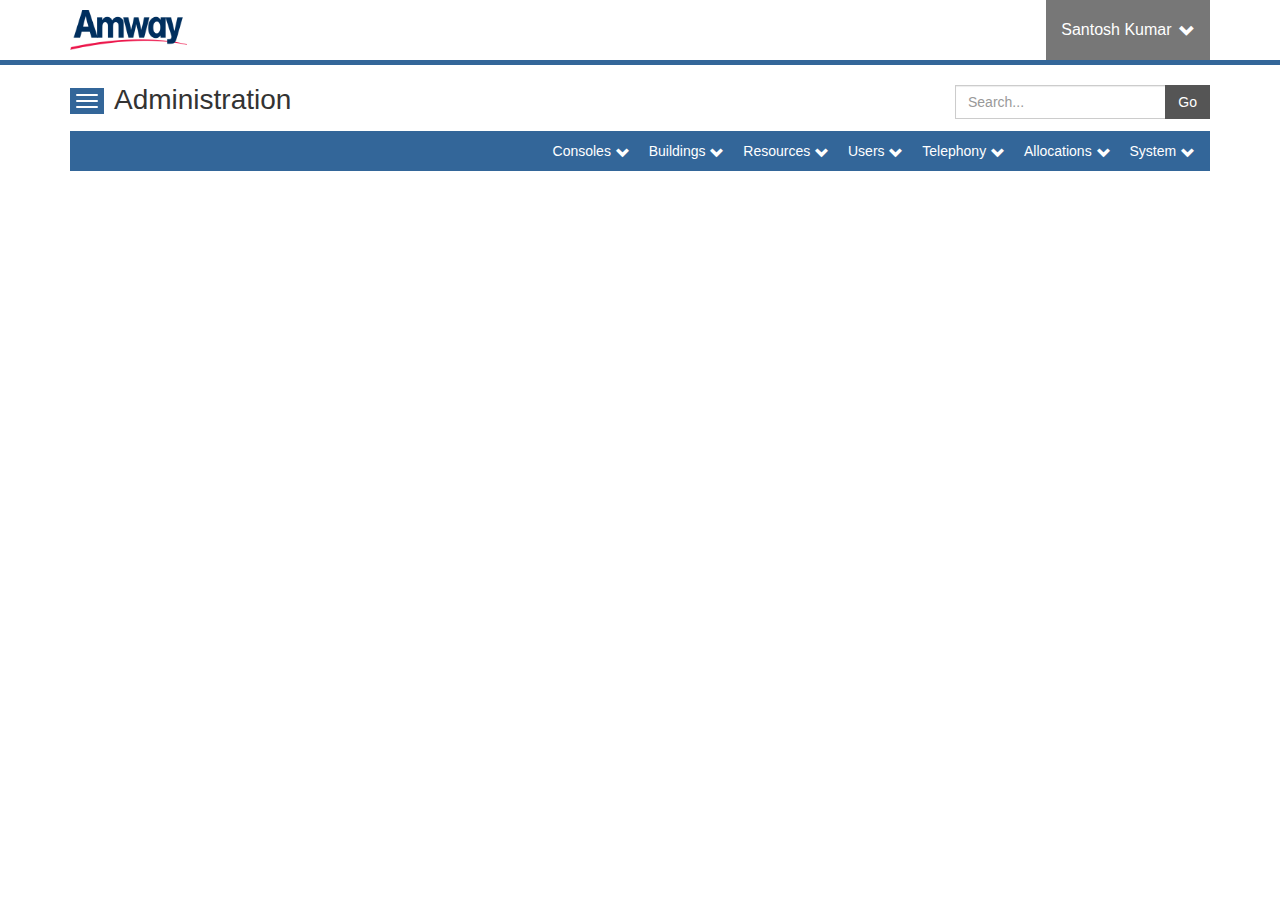
<file: index.html>
<!DOCTYPE html>
<html lang="en" xmlns="http://www.w3.org/1999/html">
<head>
<!-- Meta, title, CSS, favicons, etc. -->
<meta charset="utf-8">
<meta http-equiv="X-UA-Compatible" content="IE=edge">
<meta name="viewport" content="width=device-width, initial-scale=1">
<title>Index</title>
<script src="js/jquery-1.11.1.min.js"></script>
<!-- HTML5 Shim and Respond.js IE8 support of HTML5 elements and media queries -->
<!-- WARNING: Respond.js doesn't work if you view the page via file:// -->
<!--[if lt IE 9]>
    <script src="js/html5shiv.min.js"></script>
    <script src="js/respond.min.js"></script>
    <![endif]-->
<script src="js/bootstrap.js"></script>
<link href="css/style.css" rel="stylesheet" type="text/css">
<script src="js/common.js"></script>
</head>
<body>
<div id="wrapper">
	<div class="header clearfix" id="top">
		<div class="container">
			<div class="col-sm-4">
				<div class="row"><a href="index.html" class="logo"><img src="images/logo.png" title="" alt=""/> </a></div>
			</div>
			<div class="col-sm-8 text-right">
				<div class="row">
					<ul class="user-status nav navbar-nav">
						<li class="dropdown"> <a aria-expanded="false" role="button" aria-haspopup="true" data-toggle="dropdown"
                                   class="dropdown-toggle" href="#" id="drop1"> Santosh Kumar <span aria-hidden="true" class="glyphicon glyphicon-chevron-down"></span> </a>
							<ul aria-labelledby="drop1" role="menu" class="dropdown-menu">
								<li role="presentation"><a href="administration.html" tabindex="-1" role="menuitem">Administration</a></li>
								<li role="presentation"><a href="#" tabindex="-1" role="menuitem">Another action</a></li>
								<li role="presentation"><a href="#" tabindex="-1" role="menuitem">Something else here</a></li>
								<li role="presentation"><a href="login.html" tabindex="-1" role="menuitem">Logout</a></li>
							</ul>
						</li>
					</ul>
				</div>
			</div>
		</div>
	</div>
	<div class="content-container">
		<div class="container">
			<div class="sub-header">
				<div class="admin-header">
					<form class="form-inline pull-right" id="search">
						<div class="form-group">
							<input type="text" class="form-control search-box" id="" placeholder="Search...">
							<button type="submit" class="btn btn-default go-btn">Go</button>
						</div>
					</form>
					<h1>
						<button type="button" class="navbar-toggle custom-slide"> <span class="sr-only">Toggle navigation</span> <span class="icon-bar"></span> <span class="icon-bar"></span> <span class="icon-bar"></span> </button>
						Administration</h1>
				</div>
				<div class="main-nav col-sm-12">
					<nav class="collapse navbar-collapse bs-navbar-collapse">
						<div class="row">
							<ul class="">
								<li><a href="#">Consoles <span aria-hidden="true"
                                                       class="glyphicon glyphicon-chevron-down"></span></a>
									<ul>
										<li><a href="reservations.html">Reservations</a></li>
										<li><a href="events.html">Events</a></li>
										<li><a href="switch.html">Switch</a></li>
										<li><a href="approval.html">Approval</a></li>
										<li><a href="visitors.html">Visitors</a></li>
									</ul>
								</li>
								<li><a href="#">Buildings <span aria-hidden="true"
                                                        class="glyphicon glyphicon-chevron-down"></span></a>
									<ul>
										<li><a href="add-Building.html">Add Building</a></li>
										<li><a href="manage-buildings.html">Manage Buildings</a></li>
										<li><a href="add-hotspots.html">Add Hotspots</a></li>
										<li><a href="manage-hierarchy.html">Manage Hierarchy</a></li>
									</ul>
								</li>
								<li><a href="#">Resources <span aria-hidden="true"
                                                        class="glyphicon glyphicon-chevron-down"></span></a>
									<ul>
										<li><a href="add-resources.html">Add Resource</a></li>
										<li><a href="manage-resources.html">Manage Resources</a></li>
									</ul>
								</li>
								<li><a href="#">Users <span aria-hidden="true" class="glyphicon glyphicon-chevron-down"></span></a>
									<ul>
										<li><a href="add-user.html">Add User</a></li>
										<li><a href="manage-your-profile.html"><span aria-hidden="true" class="glyphicon glyphicon-chevron-right pull-right"></span>Manage Your Profile </a>
											<ul>
												<li><a href="edit-your-profile.html">Edit Your Profile</a></li>
												<li><a href="change-your-password.html">Change Your Password</a></li>
											</ul>
										</li>
										<li><a href="#"><span aria-hidden="true" class="glyphicon glyphicon-chevron-right pull-right"></span>Manage Another User’s Profile </a>
											<ul>
												<li><a href="edit-another-users-profile.html">Edit Another User’s Profile</a> </li>
												<li><a href="reset-another-users-password.html">Reset Another User’s
													Password</a></li>
											</ul>
										</li>
									</ul>
								</li>
								<li><a href="#">Telephony <span aria-hidden="true"
                                                        class="glyphicon glyphicon-chevron-down"></span></a>
									<ul>
										<li><a href="operators.html"><span aria-hidden="true" class="glyphicon glyphicon-chevron-right pull-right"></span>Operators </a>
											<ul>
												<li><a href="add-operator.html">Add Operator</a> </li>
												<li><a href="manage-operators.html">Manage Operators</a></li>
											</ul>
										</li>
										<li><a href="#"><span aria-hidden="true" class="glyphicon glyphicon-chevron-right pull-right"></span>Switches </a>
											<ul>
												<li><a href="add-switch.html">Add Switch</a> </li>
												<li><a href="Manage-switches.html">Manage Switches</a></li>
											</ul>
										</li>
									</ul>
								</li>
								<li><a href="#">Allocations <span aria-hidden="true"
                                                         class="glyphicon glyphicon-chevron-down"></span></a>
									<ul>
										<li><a href="allocations.html"><span aria-hidden="true" class="glyphicon glyphicon-chevron-right pull-right"></span>Allocations </a>
											<ul>
												<li><a href="add-allocation.html">Add Allocation</a></li>
												<li><a href="manage-allocations.html">Manage Allocations</a></li>
											</ul>
										</li>
										<li><a href="#"><span aria-hidden="true" class="glyphicon glyphicon-chevron-right pull-right"></span>Allocation Types </a>
											<ul>
												<li><a href="add-allocation-type.html">Add Allocation Type</a></li>
												<li><a href="manage-allocation-types.html">Manage Allocation Types</a></li>
											</ul>
										</li>
									</ul>
								</li>
								<li><a href="#">System <span aria-hidden="true" class="glyphicon glyphicon-chevron-down"></span></a>
									<ul>
										<li><a href="vendors.html"><span aria-hidden="true" class="glyphicon glyphicon-chevron-right pull-right"></span>Vendors </a>
											<ul>
												<li><a href="add-vendor.html">Add Vendor</a></li>
												<li><a href="manage-vendors.html">Manage Vendors</a></li>
											</ul>
										</li>
										<li><a href="#"><span aria-hidden="true" class="glyphicon glyphicon-chevron-right pull-right"></span>Charge Codes </a>
											<ul>
												<li><a href="add-charge-code.html">Add Charge Code</a></li>
												<li><a href="manage-charge-codes.html">Manage Charge Codes</a></li>
											</ul>
										</li>
										<li><a href="#"><span aria-hidden="true" class="glyphicon glyphicon-chevron-right pull-right"></span>Other </a>
											<ul>
												<li><a href="reports.html">Reports</a></li>
												<li><a href="reservation-categories.html">Reservation Categories</a></li>
												<li><a href="mobile-configuration.html">Mobile Configuration</a></li>
												<li><a href="settings.html">Settings</a></li>
											</ul>
										</li>
									</ul>
								</li>
							</ul>
						</div>
					</nav>
				</div>
			</div>
		</div>
	</div>
</div>
</body>
</html>
</file>
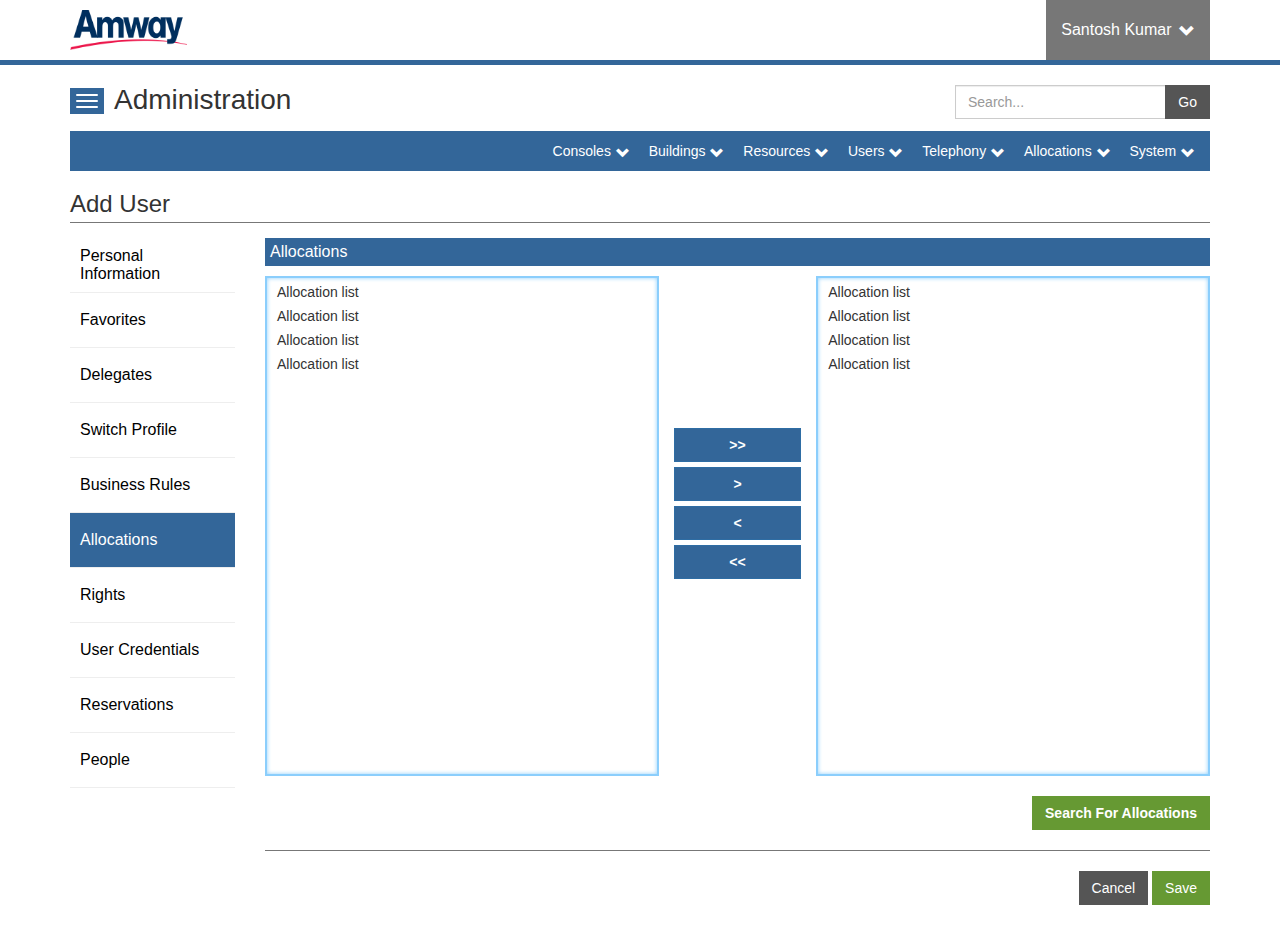
<file: allocations.html>
<!DOCTYPE html>
<html lang="en" xmlns="http://www.w3.org/1999/html">
<head>
<!-- Meta, title, CSS, favicons, etc. -->
<meta charset="utf-8">
<meta http-equiv="X-UA-Compatible" content="IE=edge">
<meta name="viewport" content="width=device-width, initial-scale=1">
<title>:: Welcome in Onboard ::</title>
<script src="js/jquery-1.11.1.min.js"></script>
<!-- HTML5 Shim and Respond.js IE8 support of HTML5 elements and media queries -->
<!-- WARNING: Respond.js doesn't work if you view the page via file:// -->
<!--[if lt IE 9]>
    <script src="js/html5shiv.min.js"></script>
    <script src="js/respond.min.js"></script>
    <![endif]-->
<script src="js/bootstrap.js"></script>
<link href="css/style.css" rel="stylesheet" type="text/css">
<script src="js/common.js"></script>
</head>
<body>


<!-- search-for-allocations -->
<div class="modal fade " id="search-for-allocations" tabindex="-1" role="dialog" aria-labelledby="myLargeModalLabel" aria-hidden="true">
	<div class="modal-dialog">
		<div class="modal-content">
			<div class="modal-header">
				<button type="button" class="close" data-dismiss="modal" aria-label="Close"><span aria-hidden="true" class="glyphicon glyphicon-remove-circle"></span></button>
				<h3 class="modal-title" id="myModalLabel">Search For Allocations</h3>
			</div>
			<div class="modal-body clearfix">
				<div class="col-sm-12">
					<div class="row">
						<div class="form-horizontal">
							<h4 class="separate-section">Facility Criteria</h4>
							<div class="form-group">
								<label class="col-md-4 col-sm-4 control-label">Region</label>
								<div class="col-md-8 col-sm-8">
									<div class="row">
										<select class="form-control">
											<option>Please Select</option>
										</select>
									</div>
								</div>
							</div>
							<div class="form-group">
								<label class="col-md-4 col-sm-4 control-label">Location</label>
								<div class="col-md-8 col-sm-8">
									<div class="row">
										<select class="form-control">
											<option>Please Select</option>
										</select>
									</div>
								</div>
							</div>
							<div class="form-group">
								<label class="col-md-4 col-sm-4 control-label">Facility</label>
								<div class="col-md-8 col-sm-8">
									<div class="row">
										<select class="form-control">
											<option>Please Select</option>
										</select>
									</div>
								</div>
							</div>
							<hr class="divider"/>
							<div class="form-group">
								<label class="col-md-4 col-sm-4 control-label">Allocation Type</label>
								<div class="col-md-8 col-sm-8">
									<div class="row">
										<select class="form-control">
											<option>Please Select</option>
										</select>
									</div>
								</div>
							</div>
						</div>
					</div>
				</div>
			</div>
			<div class="modal-footer">
				<button type="button" class="btn btn-default" data-dismiss="modal">Cancel</button>
				<button type="button" class="btn btn-success" data-dismiss="modal">Search</button>
			</div>
		</div>
	</div>
</div>
<div id="wrapper">
	<div class="header clearfix" id="top">
		<div class="container">
			<div class="col-sm-4">
				<div class="row"><a href="index.html" class="logo"><img src="images/logo.png" title="" alt=""/> </a></div>
			</div>
			<div class="col-sm-8 text-right">
				<div class="row">
					<ul class="user-status nav navbar-nav">
						<li class="dropdown"> <a aria-expanded="false" role="button" aria-haspopup="true" data-toggle="dropdown"
                                   class="dropdown-toggle" href="#" id="drop1"> Santosh Kumar <span aria-hidden="true" class="glyphicon glyphicon-chevron-down"></span> </a>
							<ul aria-labelledby="drop1" role="menu" class="dropdown-menu">
								<li role="presentation"><a href="administration.html" tabindex="-1" role="menuitem">Administration</a></li>
								<li role="presentation"><a href="#" tabindex="-1" role="menuitem">Another action</a></li>
								<li role="presentation"><a href="#" tabindex="-1" role="menuitem">Something else here</a></li>
								<li role="presentation"><a href="login.html" tabindex="-1" role="menuitem">Logout</a></li>
							</ul>
						</li>
					</ul>
				</div>
			</div>
		</div>
	</div>
	<div class="content-container">
		<div class="container">
			<div class="sub-header">
				<div class="admin-header">
					<form class="form-inline pull-right" id="search">
						<div class="form-group">
							<input type="text" class="form-control search-box" id="" placeholder="Search...">
							<button type="submit" class="btn btn-default go-btn">Go</button>
						</div>
					</form>
					<h1>
						<button type="button" class="navbar-toggle custom-slide"> <span class="sr-only">Toggle navigation</span> <span class="icon-bar"></span> <span class="icon-bar"></span> <span class="icon-bar"></span> </button>
						Administration</h1>
				</div>
				<div class="main-nav col-sm-12">
					<nav class="collapse navbar-collapse bs-navbar-collapse">
						<div class="row">
							<ul class="">
								<li><a href="#">Consoles <span aria-hidden="true"
                                                       class="glyphicon glyphicon-chevron-down"></span></a>
									<ul>
										<li><a href="reservations.html">Reservations</a></li>
										<li><a href="events.html">Events</a></li>
										<li><a href="switch.html">Switch</a></li>
										<li><a href="approval.html">Approval</a></li>
										<li><a href="visitors.html">Visitors</a></li>
									</ul>
								</li>
								<li><a href="#">Buildings <span aria-hidden="true"
                                                        class="glyphicon glyphicon-chevron-down"></span></a>
									<ul>
										<li><a href="add-Building.html">Add Building</a></li>
										<li><a href="manage-buildings.html">Manage Buildings</a></li>
										<li><a href="add-hotspots.html">Add Hotspots</a></li>
										<li><a href="manage-hierarchy.html">Manage Hierarchy</a></li>
									</ul>
								</li>
								<li><a href="#">Resources <span aria-hidden="true"
                                                        class="glyphicon glyphicon-chevron-down"></span></a>
									<ul>
										<li><a href="add-resources.html">Add Resource</a></li>
										<li><a href="manage-resources.html">Manage Resources</a></li>
									</ul>
								</li>
								<li><a href="#">Users <span aria-hidden="true" class="glyphicon glyphicon-chevron-down"></span></a>
									<ul>
										<li><a href="add-user.html">Add User</a></li>
										<li><a href="manage-your-profile.html"><span aria-hidden="true" class="glyphicon glyphicon-chevron-right pull-right"></span>Manage Your Profile </a>
											<ul>
												<li><a href="edit-your-profile.html">Edit Your Profile</a></li>
												<li><a href="change-your-password.html">Change Your Password</a></li>
											</ul>
										</li>
										<li><a href="#"><span aria-hidden="true" class="glyphicon glyphicon-chevron-right pull-right"></span>Manage Another User’s Profile </a>
											<ul>
												<li><a href="edit-another-users-profile.html">Edit Another User’s Profile</a> </li>
												<li><a href="reset-another-users-password.html">Reset Another User’s
													Password</a></li>
											</ul>
										</li>
									</ul>
								</li>
								<li><a href="#">Telephony <span aria-hidden="true"
                                                        class="glyphicon glyphicon-chevron-down"></span></a>
									<ul>
										<li><a href="operators.html"><span aria-hidden="true" class="glyphicon glyphicon-chevron-right pull-right"></span>Operators </a>
											<ul>
												<li><a href="add-operator.html">Add Operator</a> </li>
												<li><a href="manage-operators.html">Manage Operators</a></li>
											</ul>
										</li>
										<li><a href="#"><span aria-hidden="true" class="glyphicon glyphicon-chevron-right pull-right"></span>Switches </a>
											<ul>
												<li><a href="add-switch.html">Add Switch</a> </li>
												<li><a href="Manage-switches.html">Manage Switches</a></li>
											</ul>
										</li>
									</ul>
								</li>
								<li><a href="#">Allocations <span aria-hidden="true"
                                                         class="glyphicon glyphicon-chevron-down"></span></a>
									<ul>
										<li><a href="allocations.html"><span aria-hidden="true" class="glyphicon glyphicon-chevron-right pull-right"></span>Allocations </a>
											<ul>
												<li><a href="add-allocation.html">Add Allocation</a></li>
												<li><a href="manage-allocations.html">Manage Allocations</a></li>
											</ul>
										</li>
										<li><a href="#"><span aria-hidden="true" class="glyphicon glyphicon-chevron-right pull-right"></span>Allocation Types </a>
											<ul>
												<li><a href="add-allocation-type.html">Add Allocation Type</a></li>
												<li><a href="manage-allocation-types.html">Manage Allocation Types</a></li>
											</ul>
										</li>
									</ul>
								</li>
								<li><a href="#">System <span aria-hidden="true" class="glyphicon glyphicon-chevron-down"></span></a>
									<ul>
										<li><a href="vendors.html"><span aria-hidden="true" class="glyphicon glyphicon-chevron-right pull-right"></span>Vendors </a>
											<ul>
												<li><a href="add-vendor.html">Add Vendor</a></li>
												<li><a href="manage-vendors.html">Manage Vendors</a></li>
											</ul>
										</li>
										<li><a href="#"><span aria-hidden="true" class="glyphicon glyphicon-chevron-right pull-right"></span>Charge Codes </a>
											<ul>
												<li><a href="add-charge-code.html">Add Charge Code</a></li>
												<li><a href="manage-charge-codes.html">Manage Charge Codes</a></li>
											</ul>
										</li>
										<li><a href="#"><span aria-hidden="true" class="glyphicon glyphicon-chevron-right pull-right"></span>Other </a>
											<ul>
												<li><a href="reports.html">Reports</a></li>
												<li><a href="reservation-categories.html">Reservation Categories</a></li>
												<li><a href="mobile-configuration.html">Mobile Configuration</a></li>
												<li><a href="settings.html">Settings</a></li>
											</ul>
										</li>
									</ul>
								</li>
							</ul>
						</div>
					</nav>
				</div>
			</div>
			<div class="row">
				<div class="col-sm-12">
					<h1>Add User</h1>
				</div>
				<div class="col-md-2 col-sm-3 col-xs-12 sidebar">
					<ul>
						<li><a href="add-user.html"><span>Personal Information</span></a> </li>
						<li><a href="favorites.html"><span>Favorites</span></a> </li>
						<li><a href="delegates.html"><span>Delegates</span></a> </li>
						<li><a href="switch-profile.html"><span>Switch Profile</span></a> </li>
						<li><a href="business-rules.html"><span>Business Rules</span></a> </li>
						<li class="active"><a href="allocations.html"><span>Allocations</span></a> </li>
						<li><a href="right.html"><span>Rights</span></a> </li>
						<li><a href="user-credentials.html"><span>User Credentials</span></a> </li>
						<li><a href="reservations.html"><span>Reservations</span></a> </li>
						<li><a href="people.html"><span>People</span></a> </li>
					</ul>
				</div>
				<div class="col-md-10 col-sm-9 col-xs-12 page-content">
					<h4 class="separate-section"> Allocations</h4>
					<div class="col-sm-12">
						<div class="row">
							<div class="col-sm-5">
								<div class="row">
									<div class="user-allocation allocations">
										<div class="allocations-list allocations-list-active">
											<ul>
												<li><span> Allocation list</span></li>
												<li><span> Allocation list</span></li>
												<li><span> Allocation list</span></li>
												<li><span> Allocation list</span></li>
											</ul>
										</div>
									</div>
								</div>
							</div>
							<div class="col-sm-2 text-center  switch-btns">
								<button type="button" class="btn btn-primary btn-block"><strong> >> </strong> </button>
								<button type="button" class="btn btn-primary btn-block"><strong> > </strong></button>
								<button type="button" class="btn btn-primary btn-block"><strong> < </strong></button>
								<button type="button" class="btn btn-primary btn-block"><strong> << </strong></button>
							</div>
							<div class="col-sm-5">
								<div class="row">
									<div class="other-allocation allocations allocations-list-active">
										<div class="allocations-list">
											<ul>
												<li><span> Allocation list</span></li>
												<li><span> Allocation list</span></li>
												<li><span> Allocation list</span></li>
												<li><span> Allocation list</span></li>
											</ul>
										</div>
									</div>
								</div>
							</div>
							<div class="col-sm-12 text-right marg-t20">
								<div class="row">
									<button type="button" class="btn btn-success" data-toggle="modal" data-target="#search-for-allocations"><strong> Search For Allocations </strong></button>
								</div>
							</div>
						</div>
					</div>
					<div class="col-sm-12 text-right">
						<div class="row">
							<hr class="" />
							<button class="btn btn-default go-btn" type="submit">Cancel</button>
							<button class="btn btn-success go-btn" type="submit">Save</button>
						</div>
					</div>
				</div>
			</div>
		</div>
	</div>
</div>
</div>
</body>
</html>
</file>
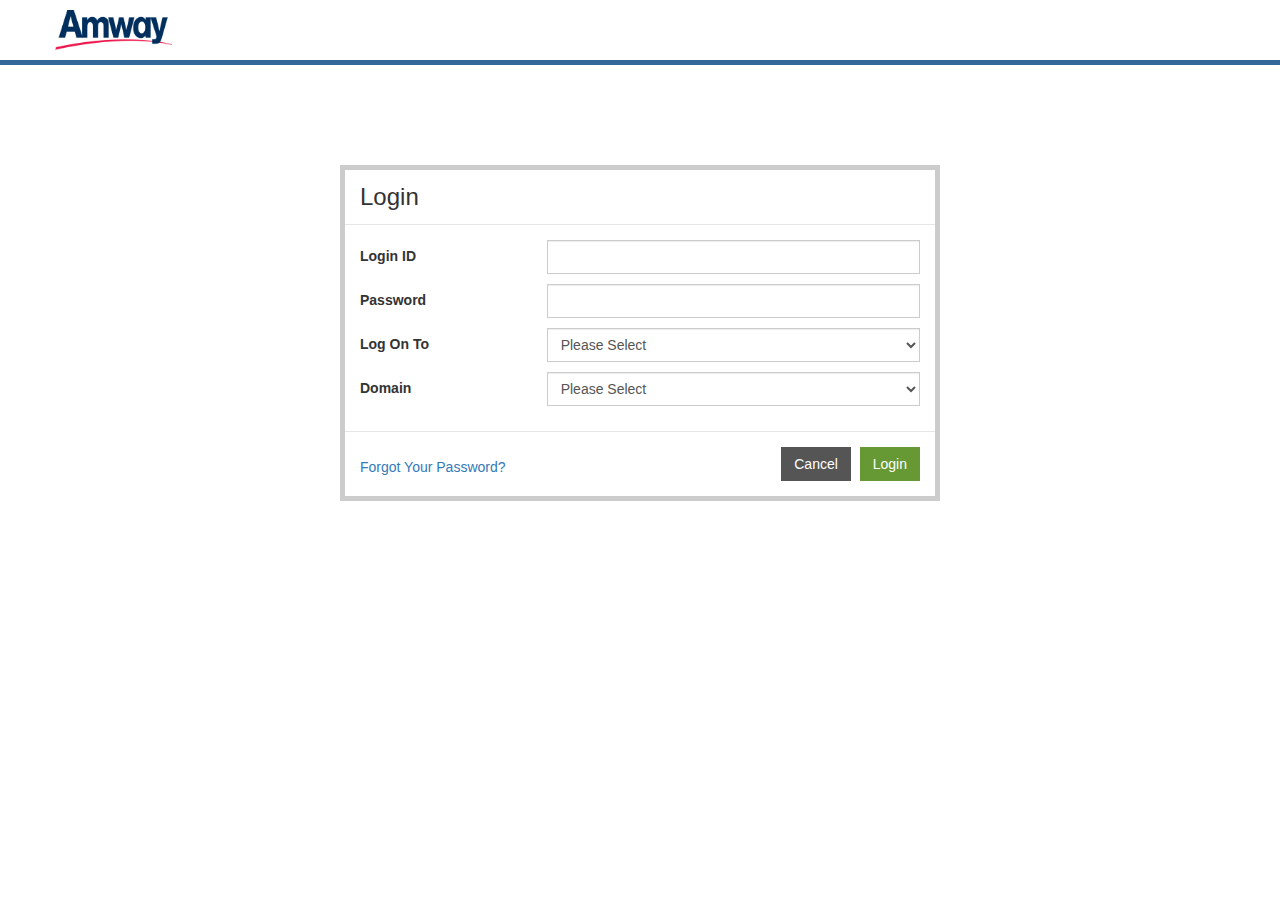
<file: login.html>
<!DOCTYPE html>
<html lang="en" xmlns="http://www.w3.org/1999/html">
<head>
<!-- Meta, title, CSS, favicons, etc. -->
<meta charset="utf-8">
<meta http-equiv="X-UA-Compatible" content="IE=edge">
<meta name="viewport" content="width=device-width, initial-scale=1">
<title>Index</title>
<script src="js/jquery-1.11.1.min.js"></script>
<!-- HTML5 Shim and Respond.js IE8 support of HTML5 elements and media queries -->
<!-- WARNING: Respond.js doesn't work if you view the page via file:// -->
<!--[if lt IE 9]>
    <script src="js/html5shiv.min.js"></script>
    <script src="js/respond.min.js"></script>
    <![endif]-->
<script src="js/bootstrap.js"></script>
<link href="css/style.css" rel="stylesheet" type="text/css">
<script src="js/common.js"></script>
</head>
<body>
<!-- forgot-your-password -->
<div class="modal fade " id="forgotyourpassword" tabindex="-1" role="dialog" aria-labelledby="myLargeModalLabel" aria-hidden="true">
	<div class="modal-dialog">
		<div class="modal-content">
			<form>
				<div class="modal-header">
					<button type="button" class="close" data-dismiss="modal" aria-label="Close"><span aria-hidden="true" class="glyphicon glyphicon-remove-circle"></span></button>
					<h3 class="modal-title">Find Your Password</h3>
				</div>
				<div class="modal-body clearfix">
					<div class="col-sm-12">
						<div class="row">
							<div class="form-horizontal">
								<div class="form-group">
									<label class="col-md-4 col-sm-4 control-label">Login ID</label>
									<div class="col-md-8 col-sm-8">
										<div class="row">
											<input type="text" class="form-control" />
										</div>
									</div>
								</div>
								<div class="form-group">
									<label class="col-md-4 col-sm-4 control-label">Email Address</label>
									<div class="col-md-8 col-sm-8">
										<div class="row">
											<input type="password" class="form-control" />
										</div>
									</div>
								</div>
							</div>
						</div>
					</div>
				</div>
				<div class="modal-footer">
					<button type="button" class="btn btn-default" data-dismiss="modal">Cancel</button>
					<button type="button" class="btn btn-success">OK</button>
				</div>
			</form>
		</div>
	</div>
</div>
<div id="wrapper">
	<div class="header clearfix" id="top">
		<div class="container">
			<div class="row">
				<div class="col-sm-4">
					<div class="row"><a href="index.html" class="logo"><img src="images/logo.png" title="" alt=""/> </a></div>
				</div>
				<div class="col-sm-8 text-right">
					<div class="row"> </div>
				</div>
			</div>
		</div>
	</div>
	<div class="modal-dialog">
		<div class="modal-content login-page">
			<form>
				<div class="modal-header">
					<h3 class="modal-title" id="">Login</h3>
				</div>
				<div class="modal-body clearfix">
					<div class="col-sm-12">
						<div class="row">
							<div class="form-horizontal">
								<div class="form-group">
									<label class="col-md-4 col-sm-4 control-label">Login ID</label>
									<div class="col-md-8 col-sm-8">
										<div class="row">
											<input type="text" class="form-control" />
										</div>
									</div>
								</div>
								<div class="form-group">
									<label class="col-md-4 col-sm-4 control-label">Password</label>
									<div class="col-md-8 col-sm-8">
										<div class="row">
											<input type="password" class="form-control" />
										</div>
									</div>
								</div>
								<div class="form-group">
									<label class="col-md-4 col-sm-4 control-label">Log On To</label>
									<div class="col-md-8 col-sm-8">
										<div class="row">
											<select class="form-control">
												<option>Please Select</option>
												<option>OnBoard</option>
											</select>
										</div>
									</div>
								</div>
								<div class="form-group">
									<label class="col-md-4 col-sm-4 control-label">Domain</label>
									<div class="col-md-8 col-sm-8">
										<div class="row">
											<select class="form-control">
												<option>Please Select</option>
												<option>VTIC.COM</option>
											</select>
										</div>
									</div>
								</div>
							</div>
						</div>
					</div>
				</div>
				<div class="modal-footer">
					<div class="col-sm-6 col-xs-6 text-left">
						<div class="row"> <a href="#" class="marg-t10 btn-block" data-toggle="modal" data-target="#forgotyourpassword" data-dismiss="model">Forgot Your Password?</a> </div>
					</div>
					<div class="col-sm-6 col-xs-6">
						<div class="row">
							<button type="button" class="btn btn-default" data-dismiss="modal">Cancel</button>
							<a href="index.html" class="btn btn-success">Login</a> </div>
					</div>
				</div>
			</form>
		</div>
	</div>
</div>
</body>
</html>
</file>
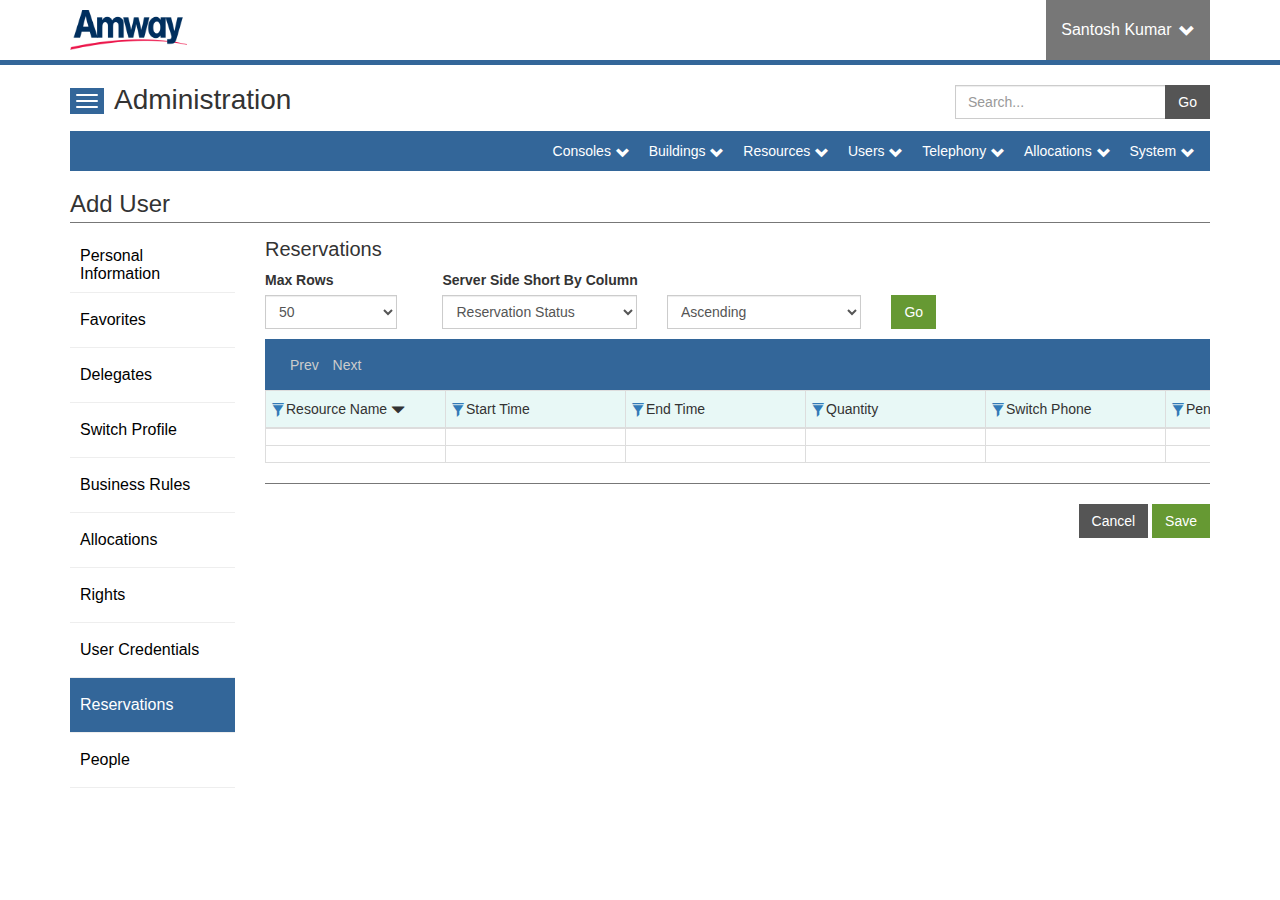
<file: reservations.html>
<!DOCTYPE html>
<html lang="en" xmlns="http://www.w3.org/1999/html">
<head>
<!-- Meta, title, CSS, favicons, etc. -->
<meta charset="utf-8">
<meta http-equiv="X-UA-Compatible" content="IE=edge">
<meta name="viewport" content="width=device-width, initial-scale=1">
<title>:: Welcome in Onboard ::</title>
<script src="js/jquery-1.11.1.min.js"></script>
<script src="js/bootstrap.js"></script>
<link href="css/style.css" rel="stylesheet" type="text/css">
<script src="js/common.js"></script>
</head>
<body>
<div id="wrapper">
	<div class="header clearfix" id="top">
		<div class="container">
			<div class="col-sm-4">
				<div class="row"><a href="index.html" class="logo"><img src="images/logo.png" title="" alt=""/> </a></div>
			</div>
			<div class="col-sm-8 text-right">
				<div class="row">
					<ul class="user-status nav navbar-nav">
						<li class="dropdown"> <a aria-expanded="false" role="button" aria-haspopup="true" data-toggle="dropdown"
                                   class="dropdown-toggle" href="#" id="drop1"> Santosh Kumar <span aria-hidden="true" class="glyphicon glyphicon-chevron-down"></span> </a>
							<ul aria-labelledby="drop1" role="menu" class="dropdown-menu">
								<li role="presentation"><a href="administration.html" tabindex="-1" role="menuitem">Administration</a></li>
								<li role="presentation"><a href="#" tabindex="-1" role="menuitem">Another action</a></li>
								<li role="presentation"><a href="#" tabindex="-1" role="menuitem">Something else here</a></li>
								<li role="presentation"><a href="login.html" tabindex="-1" role="menuitem">Logout</a></li>
							</ul>
						</li>
					</ul>
				</div>
			</div>
		</div>
	</div>
	<div class="content-container">
		<div class="container">
			<div class="sub-header">
				<div class="admin-header">
					<form class="form-inline pull-right" id="search">
						<div class="form-group">
							<input type="text" class="form-control search-box" id="" placeholder="Search...">
							<button type="submit" class="btn btn-default go-btn">Go</button>
						</div>
					</form>
					<h1>
						<button type="button" class="navbar-toggle custom-slide"> <span class="sr-only">Toggle navigation</span> <span class="icon-bar"></span> <span class="icon-bar"></span> <span class="icon-bar"></span> </button>
						Administration</h1>
				</div>
				<div class="main-nav col-sm-12">
					<nav class="collapse navbar-collapse bs-navbar-collapse">
						<div class="row">
							<ul class="">
								<li><a href="#">Consoles <span aria-hidden="true"
                                                       class="glyphicon glyphicon-chevron-down"></span></a>
									<ul>
										<li><a href="reservations.html">Reservations</a></li>
										<li><a href="events.html">Events</a></li>
										<li><a href="switch.html">Switch</a></li>
										<li><a href="approval.html">Approval</a></li>
										<li><a href="visitors.html">Visitors</a></li>
									</ul>
								</li>
								<li><a href="#">Buildings <span aria-hidden="true"
                                                        class="glyphicon glyphicon-chevron-down"></span></a>
									<ul>
										<li><a href="add-Building.html">Add Building</a></li>
										<li><a href="manage-buildings.html">Manage Buildings</a></li>
										<li><a href="add-hotspots.html">Add Hotspots</a></li>
										<li><a href="manage-hierarchy.html">Manage Hierarchy</a></li>
									</ul>
								</li>
								<li><a href="#">Resources <span aria-hidden="true"
                                                        class="glyphicon glyphicon-chevron-down"></span></a>
									<ul>
										<li><a href="add-resources.html">Add Resource</a></li>
										<li><a href="manage-resources.html">Manage Resources</a></li>
									</ul>
								</li>
								<li><a href="#">Users <span aria-hidden="true" class="glyphicon glyphicon-chevron-down"></span></a>
									<ul>
										<li><a href="add-user.html">Add User</a></li>
										<li><a href="manage-your-profile.html"><span aria-hidden="true" class="glyphicon glyphicon-chevron-right pull-right"></span>Manage Your Profile </a>
											<ul>
												<li><a href="edit-your-profile.html">Edit Your Profile</a></li>
												<li><a href="change-your-password.html">Change Your Password</a></li>
											</ul>
										</li>
										<li><a href="#"><span aria-hidden="true" class="glyphicon glyphicon-chevron-right pull-right"></span>Manage Another User’s Profile </a>
											<ul>
												<li><a href="edit-another-users-profile.html">Edit Another User’s Profile</a> </li>
												<li><a href="reset-another-users-password.html">Reset Another User’s
													Password</a></li>
											</ul>
										</li>
									</ul>
								</li>
								<li><a href="#">Telephony <span aria-hidden="true"
                                                        class="glyphicon glyphicon-chevron-down"></span></a>
									<ul>
										<li><a href="operators.html"><span aria-hidden="true" class="glyphicon glyphicon-chevron-right pull-right"></span>Operators </a>
											<ul>
												<li><a href="add-operator.html">Add Operator</a> </li>
												<li><a href="manage-operators.html">Manage Operators</a></li>
											</ul>
										</li>
										<li><a href="#"><span aria-hidden="true" class="glyphicon glyphicon-chevron-right pull-right"></span>Switches </a>
											<ul>
												<li><a href="add-switch.html">Add Switch</a> </li>
												<li><a href="Manage-switches.html">Manage Switches</a></li>
											</ul>
										</li>
									</ul>
								</li>
								<li><a href="#">Allocations <span aria-hidden="true"
                                                         class="glyphicon glyphicon-chevron-down"></span></a>
									<ul>
										<li><a href="allocations.html"><span aria-hidden="true" class="glyphicon glyphicon-chevron-right pull-right"></span>Allocations </a>
											<ul>
												<li><a href="add-allocation.html">Add Allocation</a></li>
												<li><a href="manage-allocations.html">Manage Allocations</a></li>
											</ul>
										</li>
										<li><a href="#"><span aria-hidden="true" class="glyphicon glyphicon-chevron-right pull-right"></span>Allocation Types </a>
											<ul>
												<li><a href="add-allocation-type.html">Add Allocation Type</a></li>
												<li><a href="manage-allocation-types.html">Manage Allocation Types</a></li>
											</ul>
										</li>
									</ul>
								</li>
								<li><a href="#">System <span aria-hidden="true" class="glyphicon glyphicon-chevron-down"></span></a>
									<ul>
										<li><a href="vendors.html"><span aria-hidden="true" class="glyphicon glyphicon-chevron-right pull-right"></span>Vendors </a>
											<ul>
												<li><a href="add-vendor.html">Add Vendor</a></li>
												<li><a href="manage-vendors.html">Manage Vendors</a></li>
											</ul>
										</li>
										<li><a href="#"><span aria-hidden="true" class="glyphicon glyphicon-chevron-right pull-right"></span>Charge Codes </a>
											<ul>
												<li><a href="add-charge-code.html">Add Charge Code</a></li>
												<li><a href="manage-charge-codes.html">Manage Charge Codes</a></li>
											</ul>
										</li>
										<li><a href="#"><span aria-hidden="true" class="glyphicon glyphicon-chevron-right pull-right"></span>Other </a>
											<ul>
												<li><a href="reports.html">Reports</a></li>
												<li><a href="reservation-categories.html">Reservation Categories</a></li>
												<li><a href="mobile-configuration.html">Mobile Configuration</a></li>
												<li><a href="settings.html">Settings</a></li>
											</ul>
										</li>
									</ul>
								</li>
							</ul>
						</div>
					</nav>
				</div>
			</div>
			<div class="row">
				<div class="col-sm-12">
					<h1>Add User</h1>
				</div>
				<div class="col-md-2 col-sm-3 col-xs-12 sidebar">
					<ul>
						<li><a href="add-user.html"><span>Personal Information</span></a> </li>
						<li><a href="favorites.html"><span>Favorites</span></a> </li>
						<li><a href="delegates.html"><span>Delegates</span></a> </li>
						<li><a href="switch-profile.html"><span>Switch Profile</span></a> </li>
						<li><a href="business-rules.html"><span>Business Rules</span></a> </li>
						<li><a href="allocations.html"><span>Allocations</span></a> </li>
						<li><a href="right.html"><span>Rights</span></a> </li>
						<li><a href="user-credentials.html"><span>User Credentials</span></a> </li>
						<li class="active"><a href="reservations.html"><span>Reservations</span></a> </li>
						<li><a href="people.html"><span>People</span></a> </li>
					</ul>
				</div>
				<div class="col-md-10 col-sm-9 col-xs-12 page-content">
					<h2>Reservations</h2>
					<div class="row">
						<div class="col-sm-2">
							<div class="form-group">
								<label>Max Rows</label>
								<select class="form-control">
									<option>50</option>
									<option>100</option>
									<option>150</option>
									<option>200</option>
									<option>250</option>
									<option>300</option>
								</select>
							</div>
						</div>
						<div class="col-sm-7">
							<div class="form-group">
								<div class="col-sm-12">
									<label>Server Side Short By Column</label>
								</div>
								<div class="col-sm-12">
									<div class="row">
										<div class="col-sm-5">
											<select class="form-control">
												<option>Reservation Status</option>
												<option>Resource Name</option>
												<option>Start Time</option>
												<option>End Time</option>
												<option>User Name</option>
												<option>Facility Name</option>
												<option>Floor Name</option>
												<option>Confirmation Number</option>
											</select>
										</div>
										<div class="col-sm-5">
											<select class="form-control">
												<option>Ascending</option>
												<option>Descending</option>
											</select>
										</div>
										<div class="col-sm-2">
											<button class="btn btn-success"> Go </button>
										</div>
									</div>
								</div>
							</div>
						</div>
					</div>
					<div class="col-sm-12">
						<div class="row">
							<div class="col-sm-12 user-action">
								<div class="disable-btn-color">
									<button class="btn btn-success go-btn text-center" type="submit"><span aria-hidden="true" class="glyphicon glyphicon-menu-left"></span> Prev</button>
									<button class="btn btn-success text-center" type="button">Next <span aria-hidden="true" class="glyphicon glyphicon-menu-right"></span></button>
								</div>
							</div>
							<div class="col-sm-12">
								<div class="row">
									<div class="table-responsive reservations">
										<table class="table table-bordered">
											<thead>
												<tr>
													<th><span class="filter-dropdown dropdown not-disabled" ><a href="" class="glyphicon glyphicon-filter" data-toggle="dropdown" aria-haspopup="true" aria-hidden="true" aria-expanded="false"></a>
														<div class="dropdown-menu" role="menu">
															<div class="col-sm-12">
																<form class="form-inline pull-right" id="search">
																	<div class="form-group">
																		<input type="text" class="form-control search-box" id="" placeholder="Search...">
																		<button type="submit" class="btn btn-default go-btn">Go</button>
																	</div>
																</form>
															</div>
															<div class="col-sm-12">
																<ul>
																	<li role="presentation">
																		<input type="checkbox" />
																		Lorem Ipsum</li>
																	<li role="presentation">
																		<input type="checkbox" />
																		Lorem Ipsum</li>
																	<li role="presentation">
																		<input type="checkbox" />
																		Lorem Ipsum</li>
																	<li role="presentation">
																		<input type="checkbox" />
																		Lorem Ipsum</li>
																	<li role="presentation">
																		<input type="checkbox" />
																		Lorem Ipsum</li>
																	<li role="presentation">
																		<input type="checkbox" />
																		Lorem Ipsum</li>
																	<li role="presentation">
																		<input type="checkbox" />
																		Lorem Ipsum</li>
																	<li role="presentation">
																		<input type="checkbox" />
																		Lorem Ipsum</li>
																</ul>
															</div>
															<div class="col-sm-12">
																<button type="button" class="btn btn-default btn-sm">Clear All</button>
																<button type="button" class="btn btn-success btn-sm">Apply Filter</button>
															</div>
														</div>
														</span> Resource Name <span class="glyphicon glyphicon-triangle-bottom" aria-hidden="true"></span></th>
													<th><span class="filter-dropdown dropdown not-disabled" ><a href="" class="glyphicon glyphicon-filter" data-toggle="dropdown" aria-haspopup="true" aria-hidden="true" aria-expanded="false"></a>
														<div class="dropdown-menu" role="menu">
															<div class="col-sm-12">
																<form class="form-inline pull-right" id="search">
																	<div class="form-group">
																		<input type="text" class="form-control search-box" id="" placeholder="Search...">
																		<button type="submit" class="btn btn-default go-btn">Go</button>
																	</div>
																</form>
															</div>
															<div class="col-sm-12">
																<ul>
																	<li role="presentation">
																		<input type="checkbox" />
																		Lorem Ipsum</li>
																	<li role="presentation">
																		<input type="checkbox" />
																		Lorem Ipsum</li>
																	<li role="presentation">
																		<input type="checkbox" />
																		Lorem Ipsum</li>
																	<li role="presentation">
																		<input type="checkbox" />
																		Lorem Ipsum</li>
																	<li role="presentation">
																		<input type="checkbox" />
																		Lorem Ipsum</li>
																	<li role="presentation">
																		<input type="checkbox" />
																		Lorem Ipsum</li>
																	<li role="presentation">
																		<input type="checkbox" />
																		Lorem Ipsum</li>
																	<li role="presentation">
																		<input type="checkbox" />
																		Lorem Ipsum</li>
																</ul>
															</div>
															<div class="col-sm-12">
																<button type="button" class="btn btn-default btn-sm">Clear All</button>
																<button type="button" class="btn btn-success btn-sm">Apply Filter</button>
															</div>
														</div>
														</span> Start Time</th>
													<th><span class="filter-dropdown dropdown not-disabled" ><a href="" class="glyphicon glyphicon-filter" data-toggle="dropdown" aria-haspopup="true" aria-hidden="true" aria-expanded="false"></a>
														<div class="dropdown-menu" role="menu">
															<div class="col-sm-12">
																<form class="form-inline pull-right" id="search">
																	<div class="form-group">
																		<input type="text" class="form-control search-box" id="" placeholder="Search...">
																		<button type="submit" class="btn btn-default go-btn">Go</button>
																	</div>
																</form>
															</div>
															<div class="col-sm-12">
																<ul>
																	<li role="presentation">
																		<input type="checkbox" />
																		Lorem Ipsum</li>
																	<li role="presentation">
																		<input type="checkbox" />
																		Lorem Ipsum</li>
																	<li role="presentation">
																		<input type="checkbox" />
																		Lorem Ipsum</li>
																	<li role="presentation">
																		<input type="checkbox" />
																		Lorem Ipsum</li>
																	<li role="presentation">
																		<input type="checkbox" />
																		Lorem Ipsum</li>
																	<li role="presentation">
																		<input type="checkbox" />
																		Lorem Ipsum</li>
																	<li role="presentation">
																		<input type="checkbox" />
																		Lorem Ipsum</li>
																	<li role="presentation">
																		<input type="checkbox" />
																		Lorem Ipsum</li>
																</ul>
															</div>
															<div class="col-sm-12">
																<button type="button" class="btn btn-default btn-sm">Clear All</button>
																<button type="button" class="btn btn-success btn-sm">Apply Filter</button>
															</div>
														</div>
														</span> End Time</th>
													<th><span class="filter-dropdown dropdown not-disabled" ><a href="" class="glyphicon glyphicon-filter" data-toggle="dropdown" aria-haspopup="true" aria-hidden="true" aria-expanded="false"></a>
														<div class="dropdown-menu" role="menu">
															<div class="col-sm-12">
																<form class="form-inline pull-right" id="search">
																	<div class="form-group">
																		<input type="text" class="form-control search-box" id="" placeholder="Search...">
																		<button type="submit" class="btn btn-default go-btn">Go</button>
																	</div>
																</form>
															</div>
															<div class="col-sm-12">
																<ul>
																	<li role="presentation">
																		<input type="checkbox" />
																		Lorem Ipsum</li>
																	<li role="presentation">
																		<input type="checkbox" />
																		Lorem Ipsum</li>
																	<li role="presentation">
																		<input type="checkbox" />
																		Lorem Ipsum</li>
																	<li role="presentation">
																		<input type="checkbox" />
																		Lorem Ipsum</li>
																	<li role="presentation">
																		<input type="checkbox" />
																		Lorem Ipsum</li>
																	<li role="presentation">
																		<input type="checkbox" />
																		Lorem Ipsum</li>
																	<li role="presentation">
																		<input type="checkbox" />
																		Lorem Ipsum</li>
																	<li role="presentation">
																		<input type="checkbox" />
																		Lorem Ipsum</li>
																</ul>
															</div>
															<div class="col-sm-12">
																<button type="button" class="btn btn-default btn-sm">Clear All</button>
																<button type="button" class="btn btn-success btn-sm">Apply Filter</button>
															</div>
														</div>
														</span> Quantity</th>
													<th><span class="filter-dropdown dropdown not-disabled" ><a href="" class="glyphicon glyphicon-filter" data-toggle="dropdown" aria-haspopup="true" aria-hidden="true" aria-expanded="false"></a>
														<div class="dropdown-menu" role="menu">
															<div class="col-sm-12">
																<form class="form-inline pull-right" id="search">
																	<div class="form-group">
																		<input type="text" class="form-control search-box" id="" placeholder="Search...">
																		<button type="submit" class="btn btn-default go-btn">Go</button>
																	</div>
																</form>
															</div>
															<div class="col-sm-12">
																<ul>
																	<li role="presentation">
																		<input type="checkbox" />
																		Lorem Ipsum</li>
																	<li role="presentation">
																		<input type="checkbox" />
																		Lorem Ipsum</li>
																	<li role="presentation">
																		<input type="checkbox" />
																		Lorem Ipsum</li>
																	<li role="presentation">
																		<input type="checkbox" />
																		Lorem Ipsum</li>
																	<li role="presentation">
																		<input type="checkbox" />
																		Lorem Ipsum</li>
																	<li role="presentation">
																		<input type="checkbox" />
																		Lorem Ipsum</li>
																	<li role="presentation">
																		<input type="checkbox" />
																		Lorem Ipsum</li>
																	<li role="presentation">
																		<input type="checkbox" />
																		Lorem Ipsum</li>
																</ul>
															</div>
															<div class="col-sm-12">
																<button type="button" class="btn btn-default btn-sm">Clear All</button>
																<button type="button" class="btn btn-success btn-sm">Apply Filter</button>
															</div>
														</div>
														</span> Switch Phone</th>
													<th><span class="filter-dropdown dropdown not-disabled" ><a href="" class="glyphicon glyphicon-filter" data-toggle="dropdown" aria-haspopup="true" aria-hidden="true" aria-expanded="false"></a>
														<div class="dropdown-menu" role="menu">
															<div class="col-sm-12">
																<form class="form-inline pull-right" id="search">
																	<div class="form-group">
																		<input type="text" class="form-control search-box" id="" placeholder="Search...">
																		<button type="submit" class="btn btn-default go-btn">Go</button>
																	</div>
																</form>
															</div>
															<div class="col-sm-12">
																<ul>
																	<li role="presentation">
																		<input type="checkbox" />
																		Lorem Ipsum</li>
																	<li role="presentation">
																		<input type="checkbox" />
																		Lorem Ipsum</li>
																	<li role="presentation">
																		<input type="checkbox" />
																		Lorem Ipsum</li>
																	<li role="presentation">
																		<input type="checkbox" />
																		Lorem Ipsum</li>
																	<li role="presentation">
																		<input type="checkbox" />
																		Lorem Ipsum</li>
																	<li role="presentation">
																		<input type="checkbox" />
																		Lorem Ipsum</li>
																	<li role="presentation">
																		<input type="checkbox" />
																		Lorem Ipsum</li>
																	<li role="presentation">
																		<input type="checkbox" />
																		Lorem Ipsum</li>
																</ul>
															</div>
															<div class="col-sm-12">
																<button type="button" class="btn btn-default btn-sm">Clear All</button>
																<button type="button" class="btn btn-success btn-sm">Apply Filter</button>
															</div>
														</div>
														</span> Pending Approval</th>
													<th><span class="filter-dropdown dropdown not-disabled" ><a href="" class="glyphicon glyphicon-filter" data-toggle="dropdown" aria-haspopup="true" aria-hidden="true" aria-expanded="false"></a>
														<div class="dropdown-menu" role="menu">
															<div class="col-sm-12">
																<form class="form-inline pull-right" id="search">
																	<div class="form-group">
																		<input type="text" class="form-control search-box" id="" placeholder="Search...">
																		<button type="submit" class="btn btn-default go-btn">Go</button>
																	</div>
																</form>
															</div>
															<div class="col-sm-12">
																<ul>
																	<li role="presentation">
																		<input type="checkbox" />
																		Lorem Ipsum</li>
																	<li role="presentation">
																		<input type="checkbox" />
																		Lorem Ipsum</li>
																	<li role="presentation">
																		<input type="checkbox" />
																		Lorem Ipsum</li>
																	<li role="presentation">
																		<input type="checkbox" />
																		Lorem Ipsum</li>
																	<li role="presentation">
																		<input type="checkbox" />
																		Lorem Ipsum</li>
																	<li role="presentation">
																		<input type="checkbox" />
																		Lorem Ipsum</li>
																	<li role="presentation">
																		<input type="checkbox" />
																		Lorem Ipsum</li>
																	<li role="presentation">
																		<input type="checkbox" />
																		Lorem Ipsum</li>
																</ul>
															</div>
															<div class="col-sm-12">
																<button type="button" class="btn btn-default btn-sm">Clear All</button>
																<button type="button" class="btn btn-success btn-sm">Apply Filter</button>
															</div>
														</div>
														</span> Confirmation Number</th>
													<th><span class="filter-dropdown dropdown not-disabled" ><a href="" class="glyphicon glyphicon-filter" data-toggle="dropdown" aria-haspopup="true" aria-hidden="true" aria-expanded="false"></a>
														<div class="dropdown-menu" role="menu">
															<div class="col-sm-12">
																<form class="form-inline pull-right" id="search">
																	<div class="form-group">
																		<input type="text" class="form-control search-box" id="" placeholder="Search...">
																		<button type="submit" class="btn btn-default go-btn">Go</button>
																	</div>
																</form>
															</div>
															<div class="col-sm-12">
																<ul>
																	<li role="presentation">
																		<input type="checkbox" />
																		Lorem Ipsum</li>
																	<li role="presentation">
																		<input type="checkbox" />
																		Lorem Ipsum</li>
																	<li role="presentation">
																		<input type="checkbox" />
																		Lorem Ipsum</li>
																	<li role="presentation">
																		<input type="checkbox" />
																		Lorem Ipsum</li>
																	<li role="presentation">
																		<input type="checkbox" />
																		Lorem Ipsum</li>
																	<li role="presentation">
																		<input type="checkbox" />
																		Lorem Ipsum</li>
																	<li role="presentation">
																		<input type="checkbox" />
																		Lorem Ipsum</li>
																	<li role="presentation">
																		<input type="checkbox" />
																		Lorem Ipsum</li>
																</ul>
															</div>
															<div class="col-sm-12">
																<button type="button" class="btn btn-default btn-sm">Clear All</button>
																<button type="button" class="btn btn-success btn-sm">Apply Filter</button>
															</div>
														</div>
														</span> Reservation Name</th>
													<th><span class="filter-dropdown dropdown not-disabled" ><a href="" class="glyphicon glyphicon-filter" data-toggle="dropdown" aria-haspopup="true" aria-hidden="true" aria-expanded="false"></a>
														<div class="dropdown-menu" role="menu">
															<div class="col-sm-12">
																<form class="form-inline pull-right" id="search">
																	<div class="form-group">
																		<input type="text" class="form-control search-box" id="" placeholder="Search...">
																		<button type="submit" class="btn btn-default go-btn">Go</button>
																	</div>
																</form>
															</div>
															<div class="col-sm-12">
																<ul>
																	<li role="presentation">
																		<input type="checkbox" />
																		Lorem Ipsum</li>
																	<li role="presentation">
																		<input type="checkbox" />
																		Lorem Ipsum</li>
																	<li role="presentation">
																		<input type="checkbox" />
																		Lorem Ipsum</li>
																	<li role="presentation">
																		<input type="checkbox" />
																		Lorem Ipsum</li>
																	<li role="presentation">
																		<input type="checkbox" />
																		Lorem Ipsum</li>
																	<li role="presentation">
																		<input type="checkbox" />
																		Lorem Ipsum</li>
																	<li role="presentation">
																		<input type="checkbox" />
																		Lorem Ipsum</li>
																	<li role="presentation">
																		<input type="checkbox" />
																		Lorem Ipsum</li>
																</ul>
															</div>
															<div class="col-sm-12">
																<button type="button" class="btn btn-default btn-sm">Clear All</button>
																<button type="button" class="btn btn-success btn-sm">Apply Filter</button>
															</div>
														</div>
														</span> Facility</th>
													<th><span class="filter-dropdown dropdown not-disabled" ><a href="" class="glyphicon glyphicon-filter" data-toggle="dropdown" aria-haspopup="true" aria-hidden="true" aria-expanded="false"></a>
														<div class="dropdown-menu" role="menu">
															<div class="col-sm-12">
																<form class="form-inline pull-right" id="search">
																	<div class="form-group">
																		<input type="text" class="form-control search-box" id="" placeholder="Search...">
																		<button type="submit" class="btn btn-default go-btn">Go</button>
																	</div>
																</form>
															</div>
															<div class="col-sm-12">
																<ul>
																	<li role="presentation">
																		<input type="checkbox" />
																		Lorem Ipsum</li>
																	<li role="presentation">
																		<input type="checkbox" />
																		Lorem Ipsum</li>
																	<li role="presentation">
																		<input type="checkbox" />
																		Lorem Ipsum</li>
																	<li role="presentation">
																		<input type="checkbox" />
																		Lorem Ipsum</li>
																	<li role="presentation">
																		<input type="checkbox" />
																		Lorem Ipsum</li>
																	<li role="presentation">
																		<input type="checkbox" />
																		Lorem Ipsum</li>
																	<li role="presentation">
																		<input type="checkbox" />
																		Lorem Ipsum</li>
																	<li role="presentation">
																		<input type="checkbox" />
																		Lorem Ipsum</li>
																</ul>
															</div>
															<div class="col-sm-12">
																<button type="button" class="btn btn-default btn-sm">Clear All</button>
																<button type="button" class="btn btn-success btn-sm">Apply Filter</button>
															</div>
														</div>
														</span> Floor</th>
													<th><span class="filter-dropdown dropdown not-disabled" ><a href="" class="glyphicon glyphicon-filter" data-toggle="dropdown" aria-haspopup="true" aria-hidden="true" aria-expanded="false"></a>
														<div class="dropdown-menu" role="menu">
															<div class="col-sm-12">
																<form class="form-inline pull-right" id="search">
																	<div class="form-group">
																		<input type="text" class="form-control search-box" id="" placeholder="Search...">
																		<button type="submit" class="btn btn-default go-btn">Go</button>
																	</div>
																</form>
															</div>
															<div class="col-sm-12">
																<ul>
																	<li role="presentation">
																		<input type="checkbox" />
																		Lorem Ipsum</li>
																	<li role="presentation">
																		<input type="checkbox" />
																		Lorem Ipsum</li>
																	<li role="presentation">
																		<input type="checkbox" />
																		Lorem Ipsum</li>
																	<li role="presentation">
																		<input type="checkbox" />
																		Lorem Ipsum</li>
																	<li role="presentation">
																		<input type="checkbox" />
																		Lorem Ipsum</li>
																	<li role="presentation">
																		<input type="checkbox" />
																		Lorem Ipsum</li>
																	<li role="presentation">
																		<input type="checkbox" />
																		Lorem Ipsum</li>
																	<li role="presentation">
																		<input type="checkbox" />
																		Lorem Ipsum</li>
																</ul>
															</div>
															<div class="col-sm-12">
																<button type="button" class="btn btn-default btn-sm">Clear All</button>
																<button type="button" class="btn btn-success btn-sm">Apply Filter</button>
															</div>
														</div>
														</span> Owner Name</th>
													<th><span class="filter-dropdown dropdown not-disabled" ><a href="" class="glyphicon glyphicon-filter" data-toggle="dropdown" aria-haspopup="true" aria-hidden="true" aria-expanded="false"></a>
														<div class="dropdown-menu" role="menu">
															<div class="col-sm-12">
																<form class="form-inline pull-right" id="search">
																	<div class="form-group">
																		<input type="text" class="form-control search-box" id="" placeholder="Search...">
																		<button type="submit" class="btn btn-default go-btn">Go</button>
																	</div>
																</form>
															</div>
															<div class="col-sm-12">
																<ul>
																	<li role="presentation">
																		<input type="checkbox" />
																		Lorem Ipsum</li>
																	<li role="presentation">
																		<input type="checkbox" />
																		Lorem Ipsum</li>
																	<li role="presentation">
																		<input type="checkbox" />
																		Lorem Ipsum</li>
																	<li role="presentation">
																		<input type="checkbox" />
																		Lorem Ipsum</li>
																	<li role="presentation">
																		<input type="checkbox" />
																		Lorem Ipsum</li>
																	<li role="presentation">
																		<input type="checkbox" />
																		Lorem Ipsum</li>
																	<li role="presentation">
																		<input type="checkbox" />
																		Lorem Ipsum</li>
																	<li role="presentation">
																		<input type="checkbox" />
																		Lorem Ipsum</li>
																</ul>
															</div>
															<div class="col-sm-12">
																<button type="button" class="btn btn-default btn-sm">Clear All</button>
																<button type="button" class="btn btn-success btn-sm">Apply Filter</button>
															</div>
														</div>
														</span> Extension</th>
													<th><span class="filter-dropdown dropdown not-disabled" ><a href="" class="glyphicon glyphicon-filter" data-toggle="dropdown" aria-haspopup="true" aria-hidden="true" aria-expanded="false"></a>
														<div class="dropdown-menu" role="menu">
															<div class="col-sm-12">
																<form class="form-inline pull-right" id="search">
																	<div class="form-group">
																		<input type="text" class="form-control search-box" id="" placeholder="Search...">
																		<button type="submit" class="btn btn-default go-btn">Go</button>
																	</div>
																</form>
															</div>
															<div class="col-sm-12">
																<ul>
																	<li role="presentation">
																		<input type="checkbox" />
																		Lorem Ipsum</li>
																	<li role="presentation">
																		<input type="checkbox" />
																		Lorem Ipsum</li>
																	<li role="presentation">
																		<input type="checkbox" />
																		Lorem Ipsum</li>
																	<li role="presentation">
																		<input type="checkbox" />
																		Lorem Ipsum</li>
																	<li role="presentation">
																		<input type="checkbox" />
																		Lorem Ipsum</li>
																	<li role="presentation">
																		<input type="checkbox" />
																		Lorem Ipsum</li>
																	<li role="presentation">
																		<input type="checkbox" />
																		Lorem Ipsum</li>
																	<li role="presentation">
																		<input type="checkbox" />
																		Lorem Ipsum</li>
																</ul>
															</div>
															<div class="col-sm-12">
																<button type="button" class="btn btn-default btn-sm">Clear All</button>
																<button type="button" class="btn btn-success btn-sm">Apply Filter</button>
															</div>
														</div>
														</span> Phone is Switchable</th>
													<th><span class="filter-dropdown dropdown not-disabled" ><a href="" class="glyphicon glyphicon-filter" data-toggle="dropdown" aria-haspopup="true" aria-hidden="true" aria-expanded="false"></a>
														<div class="dropdown-menu" role="menu">
															<div class="col-sm-12">
																<form class="form-inline pull-right" id="search">
																	<div class="form-group">
																		<input type="text" class="form-control search-box" id="" placeholder="Search...">
																		<button type="submit" class="btn btn-default go-btn">Go</button>
																	</div>
																</form>
															</div>
															<div class="col-sm-12">
																<ul>
																	<li role="presentation">
																		<input type="checkbox" />
																		Lorem Ipsum</li>
																	<li role="presentation">
																		<input type="checkbox" />
																		Lorem Ipsum</li>
																	<li role="presentation">
																		<input type="checkbox" />
																		Lorem Ipsum</li>
																	<li role="presentation">
																		<input type="checkbox" />
																		Lorem Ipsum</li>
																	<li role="presentation">
																		<input type="checkbox" />
																		Lorem Ipsum</li>
																	<li role="presentation">
																		<input type="checkbox" />
																		Lorem Ipsum</li>
																	<li role="presentation">
																		<input type="checkbox" />
																		Lorem Ipsum</li>
																	<li role="presentation">
																		<input type="checkbox" />
																		Lorem Ipsum</li>
																</ul>
															</div>
															<div class="col-sm-12">
																<button type="button" class="btn btn-default btn-sm">Clear All</button>
																<button type="button" class="btn btn-success btn-sm">Apply Filter</button>
															</div>
														</div>
														</span> Has Services</th>
													<th><span class="filter-dropdown dropdown not-disabled" ><a href="" class="glyphicon glyphicon-filter" data-toggle="dropdown" aria-haspopup="true" aria-hidden="true" aria-expanded="false"></a>
														<div class="dropdown-menu" role="menu">
															<div class="col-sm-12">
																<form class="form-inline pull-right" id="search">
																	<div class="form-group">
																		<input type="text" class="form-control search-box" id="" placeholder="Search...">
																		<button type="submit" class="btn btn-default go-btn">Go</button>
																	</div>
																</form>
															</div>
															<div class="col-sm-12">
																<ul>
																	<li role="presentation">
																		<input type="checkbox" />
																		Lorem Ipsum</li>
																	<li role="presentation">
																		<input type="checkbox" />
																		Lorem Ipsum</li>
																	<li role="presentation">
																		<input type="checkbox" />
																		Lorem Ipsum</li>
																	<li role="presentation">
																		<input type="checkbox" />
																		Lorem Ipsum</li>
																	<li role="presentation">
																		<input type="checkbox" />
																		Lorem Ipsum</li>
																	<li role="presentation">
																		<input type="checkbox" />
																		Lorem Ipsum</li>
																	<li role="presentation">
																		<input type="checkbox" />
																		Lorem Ipsum</li>
																	<li role="presentation">
																		<input type="checkbox" />
																		Lorem Ipsum</li>
																</ul>
															</div>
															<div class="col-sm-12">
																<button type="button" class="btn btn-default btn-sm">Clear All</button>
																<button type="button" class="btn btn-success btn-sm">Apply Filter</button>
															</div>
														</div>
														</span> Has Equipment</th>
													<th><span class="filter-dropdown dropdown not-disabled" ><a href="" class="glyphicon glyphicon-filter" data-toggle="dropdown" aria-haspopup="true" aria-hidden="true" aria-expanded="false"></a>
														<div class="dropdown-menu" role="menu">
															<div class="col-sm-12">
																<form class="form-inline pull-right" id="search">
																	<div class="form-group">
																		<input type="text" class="form-control search-box" id="" placeholder="Search...">
																		<button type="submit" class="btn btn-default go-btn">Go</button>
																	</div>
																</form>
															</div>
															<div class="col-sm-12">
																<ul>
																	<li role="presentation">
																		<input type="checkbox" />
																		Lorem Ipsum</li>
																	<li role="presentation">
																		<input type="checkbox" />
																		Lorem Ipsum</li>
																	<li role="presentation">
																		<input type="checkbox" />
																		Lorem Ipsum</li>
																	<li role="presentation">
																		<input type="checkbox" />
																		Lorem Ipsum</li>
																	<li role="presentation">
																		<input type="checkbox" />
																		Lorem Ipsum</li>
																	<li role="presentation">
																		<input type="checkbox" />
																		Lorem Ipsum</li>
																	<li role="presentation">
																		<input type="checkbox" />
																		Lorem Ipsum</li>
																	<li role="presentation">
																		<input type="checkbox" />
																		Lorem Ipsum</li>
																</ul>
															</div>
															<div class="col-sm-12">
																<button type="button" class="btn btn-default btn-sm">Clear All</button>
																<button type="button" class="btn btn-success btn-sm">Apply Filter</button>
															</div>
														</div>
														</span> Private</th>
													<th><span class="filter-dropdown dropdown not-disabled" ><a href="" class="glyphicon glyphicon-filter" data-toggle="dropdown" aria-haspopup="true" aria-hidden="true" aria-expanded="false"></a>
														<div class="dropdown-menu" role="menu">
															<div class="col-sm-12">
																<form class="form-inline pull-right" id="search">
																	<div class="form-group">
																		<input type="text" class="form-control search-box" id="" placeholder="Search...">
																		<button type="submit" class="btn btn-default go-btn">Go</button>
																	</div>
																</form>
															</div>
															<div class="col-sm-12">
																<ul>
																	<li role="presentation">
																		<input type="checkbox" />
																		Lorem Ipsum</li>
																	<li role="presentation">
																		<input type="checkbox" />
																		Lorem Ipsum</li>
																	<li role="presentation">
																		<input type="checkbox" />
																		Lorem Ipsum</li>
																	<li role="presentation">
																		<input type="checkbox" />
																		Lorem Ipsum</li>
																	<li role="presentation">
																		<input type="checkbox" />
																		Lorem Ipsum</li>
																	<li role="presentation">
																		<input type="checkbox" />
																		Lorem Ipsum</li>
																	<li role="presentation">
																		<input type="checkbox" />
																		Lorem Ipsum</li>
																	<li role="presentation">
																		<input type="checkbox" />
																		Lorem Ipsum</li>
																</ul>
															</div>
															<div class="col-sm-12">
																<button type="button" class="btn btn-default btn-sm">Clear All</button>
																<button type="button" class="btn btn-success btn-sm">Apply Filter</button>
															</div>
														</div>
														</span> Bump Frees LTR</th>
													<th><span class="filter-dropdown dropdown not-disabled" ><a href="" class="glyphicon glyphicon-filter" data-toggle="dropdown" aria-haspopup="true" aria-hidden="true" aria-expanded="false"></a>
														<div class="dropdown-menu" role="menu">
															<div class="col-sm-12">
																<form class="form-inline pull-right" id="search">
																	<div class="form-group">
																		<input type="text" class="form-control search-box" id="" placeholder="Search...">
																		<button type="submit" class="btn btn-default go-btn">Go</button>
																	</div>
																</form>
															</div>
															<div class="col-sm-12">
																<ul>
																	<li role="presentation">
																		<input type="checkbox" />
																		Lorem Ipsum</li>
																	<li role="presentation">
																		<input type="checkbox" />
																		Lorem Ipsum</li>
																	<li role="presentation">
																		<input type="checkbox" />
																		Lorem Ipsum</li>
																	<li role="presentation">
																		<input type="checkbox" />
																		Lorem Ipsum</li>
																	<li role="presentation">
																		<input type="checkbox" />
																		Lorem Ipsum</li>
																	<li role="presentation">
																		<input type="checkbox" />
																		Lorem Ipsum</li>
																	<li role="presentation">
																		<input type="checkbox" />
																		Lorem Ipsum</li>
																	<li role="presentation">
																		<input type="checkbox" />
																		Lorem Ipsum</li>
																</ul>
															</div>
															<div class="col-sm-12">
																<button type="button" class="btn btn-default btn-sm">Clear All</button>
																<button type="button" class="btn btn-success btn-sm">Apply Filter</button>
															</div>
														</div>
														</span> Setup Time</th>
													<th><span class="filter-dropdown dropdown not-disabled" ><a href="" class="glyphicon glyphicon-filter" data-toggle="dropdown" aria-haspopup="true" aria-hidden="true" aria-expanded="false"></a>
														<div class="dropdown-menu" role="menu">
															<div class="col-sm-12">
																<form class="form-inline pull-right" id="search">
																	<div class="form-group">
																		<input type="text" class="form-control search-box" id="" placeholder="Search...">
																		<button type="submit" class="btn btn-default go-btn">Go</button>
																	</div>
																</form>
															</div>
															<div class="col-sm-12">
																<ul>
																	<li role="presentation">
																		<input type="checkbox" />
																		Lorem Ipsum</li>
																	<li role="presentation">
																		<input type="checkbox" />
																		Lorem Ipsum</li>
																	<li role="presentation">
																		<input type="checkbox" />
																		Lorem Ipsum</li>
																	<li role="presentation">
																		<input type="checkbox" />
																		Lorem Ipsum</li>
																	<li role="presentation">
																		<input type="checkbox" />
																		Lorem Ipsum</li>
																	<li role="presentation">
																		<input type="checkbox" />
																		Lorem Ipsum</li>
																	<li role="presentation">
																		<input type="checkbox" />
																		Lorem Ipsum</li>
																	<li role="presentation">
																		<input type="checkbox" />
																		Lorem Ipsum</li>
																</ul>
															</div>
															<div class="col-sm-12">
																<button type="button" class="btn btn-default btn-sm">Clear All</button>
																<button type="button" class="btn btn-success btn-sm">Apply Filter</button>
															</div>
														</div>
														</span> BreakDown Time</th>
													<th><span class="filter-dropdown dropdown not-disabled" ><a href="" class="glyphicon glyphicon-filter" data-toggle="dropdown" aria-haspopup="true" aria-hidden="true" aria-expanded="false"></a>
														<div class="dropdown-menu" role="menu">
															<div class="col-sm-12">
																<form class="form-inline pull-right" id="search">
																	<div class="form-group">
																		<input type="text" class="form-control search-box" id="" placeholder="Search...">
																		<button type="submit" class="btn btn-default go-btn">Go</button>
																	</div>
																</form>
															</div>
															<div class="col-sm-12">
																<ul>
																	<li role="presentation">
																		<input type="checkbox" />
																		Lorem Ipsum</li>
																	<li role="presentation">
																		<input type="checkbox" />
																		Lorem Ipsum</li>
																	<li role="presentation">
																		<input type="checkbox" />
																		Lorem Ipsum</li>
																	<li role="presentation">
																		<input type="checkbox" />
																		Lorem Ipsum</li>
																	<li role="presentation">
																		<input type="checkbox" />
																		Lorem Ipsum</li>
																	<li role="presentation">
																		<input type="checkbox" />
																		Lorem Ipsum</li>
																	<li role="presentation">
																		<input type="checkbox" />
																		Lorem Ipsum</li>
																	<li role="presentation">
																		<input type="checkbox" />
																		Lorem Ipsum</li>
																</ul>
															</div>
															<div class="col-sm-12">
																<button type="button" class="btn btn-default btn-sm">Clear All</button>
																<button type="button" class="btn btn-success btn-sm">Apply Filter</button>
															</div>
														</div>
														</span> State</th>
													<th><span class="filter-dropdown dropdown not-disabled" ><a href="" class="glyphicon glyphicon-filter" data-toggle="dropdown" aria-haspopup="true" aria-hidden="true" aria-expanded="false"></a>
														<div class="dropdown-menu" role="menu">
															<div class="col-sm-12">
																<form class="form-inline pull-right" id="search">
																	<div class="form-group">
																		<input type="text" class="form-control search-box" id="" placeholder="Search...">
																		<button type="submit" class="btn btn-default go-btn">Go</button>
																	</div>
																</form>
															</div>
															<div class="col-sm-12">
																<ul>
																	<li role="presentation">
																		<input type="checkbox" />
																		Lorem Ipsum</li>
																	<li role="presentation">
																		<input type="checkbox" />
																		Lorem Ipsum</li>
																	<li role="presentation">
																		<input type="checkbox" />
																		Lorem Ipsum</li>
																	<li role="presentation">
																		<input type="checkbox" />
																		Lorem Ipsum</li>
																	<li role="presentation">
																		<input type="checkbox" />
																		Lorem Ipsum</li>
																	<li role="presentation">
																		<input type="checkbox" />
																		Lorem Ipsum</li>
																	<li role="presentation">
																		<input type="checkbox" />
																		Lorem Ipsum</li>
																	<li role="presentation">
																		<input type="checkbox" />
																		Lorem Ipsum</li>
																</ul>
															</div>
															<div class="col-sm-12">
																<button type="button" class="btn btn-default btn-sm">Clear All</button>
																<button type="button" class="btn btn-success btn-sm">Apply Filter</button>
															</div>
														</div>
														</span> Resource Category</th>
													<th><span class="filter-dropdown dropdown not-disabled" ><a href="" class="glyphicon glyphicon-filter" data-toggle="dropdown" aria-haspopup="true" aria-hidden="true" aria-expanded="false"></a>
														<div class="dropdown-menu" role="menu">
															<div class="col-sm-12">
																<form class="form-inline pull-right" id="search">
																	<div class="form-group">
																		<input type="text" class="form-control search-box" id="" placeholder="Search...">
																		<button type="submit" class="btn btn-default go-btn">Go</button>
																	</div>
																</form>
															</div>
															<div class="col-sm-12">
																<ul>
																	<li role="presentation">
																		<input type="checkbox" />
																		Lorem Ipsum</li>
																	<li role="presentation">
																		<input type="checkbox" />
																		Lorem Ipsum</li>
																	<li role="presentation">
																		<input type="checkbox" />
																		Lorem Ipsum</li>
																	<li role="presentation">
																		<input type="checkbox" />
																		Lorem Ipsum</li>
																	<li role="presentation">
																		<input type="checkbox" />
																		Lorem Ipsum</li>
																	<li role="presentation">
																		<input type="checkbox" />
																		Lorem Ipsum</li>
																	<li role="presentation">
																		<input type="checkbox" />
																		Lorem Ipsum</li>
																	<li role="presentation">
																		<input type="checkbox" />
																		Lorem Ipsum</li>
																</ul>
															</div>
															<div class="col-sm-12">
																<button type="button" class="btn btn-default btn-sm">Clear All</button>
																<button type="button" class="btn btn-success btn-sm">Apply Filter</button>
															</div>
														</div>
														</span> Check In Status</th>
													<th><span class="filter-dropdown dropdown not-disabled" ><a href="" class="glyphicon glyphicon-filter" data-toggle="dropdown" aria-haspopup="true" aria-hidden="true" aria-expanded="false"></a>
														<div class="dropdown-menu" role="menu">
															<div class="col-sm-12">
																<form class="form-inline pull-right" id="search">
																	<div class="form-group">
																		<input type="text" class="form-control search-box" id="" placeholder="Search...">
																		<button type="submit" class="btn btn-default go-btn">Go</button>
																	</div>
																</form>
															</div>
															<div class="col-sm-12">
																<ul>
																	<li role="presentation">
																		<input type="checkbox" />
																		Lorem Ipsum</li>
																	<li role="presentation">
																		<input type="checkbox" />
																		Lorem Ipsum</li>
																	<li role="presentation">
																		<input type="checkbox" />
																		Lorem Ipsum</li>
																	<li role="presentation">
																		<input type="checkbox" />
																		Lorem Ipsum</li>
																	<li role="presentation">
																		<input type="checkbox" />
																		Lorem Ipsum</li>
																	<li role="presentation">
																		<input type="checkbox" />
																		Lorem Ipsum</li>
																	<li role="presentation">
																		<input type="checkbox" />
																		Lorem Ipsum</li>
																	<li role="presentation">
																		<input type="checkbox" />
																		Lorem Ipsum</li>
																</ul>
															</div>
															<div class="col-sm-12">
																<button type="button" class="btn btn-default btn-sm">Clear All</button>
																<button type="button" class="btn btn-success btn-sm">Apply Filter</button>
															</div>
														</div>
														</span> Switch Status</th>
													<th><span class="filter-dropdown dropdown not-disabled" ><a href="" class="glyphicon glyphicon-filter" data-toggle="dropdown" aria-haspopup="true" aria-hidden="true" aria-expanded="false"></a>
														<div class="dropdown-menu" role="menu">
															<div class="col-sm-12">
																<form class="form-inline pull-right" id="search">
																	<div class="form-group">
																		<input type="text" class="form-control search-box" id="" placeholder="Search...">
																		<button type="submit" class="btn btn-default go-btn">Go</button>
																	</div>
																</form>
															</div>
															<div class="col-sm-12">
																<ul>
																	<li role="presentation">
																		<input type="checkbox" />
																		Lorem Ipsum</li>
																	<li role="presentation">
																		<input type="checkbox" />
																		Lorem Ipsum</li>
																	<li role="presentation">
																		<input type="checkbox" />
																		Lorem Ipsum</li>
																	<li role="presentation">
																		<input type="checkbox" />
																		Lorem Ipsum</li>
																	<li role="presentation">
																		<input type="checkbox" />
																		Lorem Ipsum</li>
																	<li role="presentation">
																		<input type="checkbox" />
																		Lorem Ipsum</li>
																	<li role="presentation">
																		<input type="checkbox" />
																		Lorem Ipsum</li>
																	<li role="presentation">
																		<input type="checkbox" />
																		Lorem Ipsum</li>
																</ul>
															</div>
															<div class="col-sm-12">
																<button type="button" class="btn btn-default btn-sm">Clear All</button>
																<button type="button" class="btn btn-success btn-sm">Apply Filter</button>
															</div>
														</div>
														</span> Original Duration Time</th>
													<th><span class="filter-dropdown dropdown not-disabled" ><a href="" class="glyphicon glyphicon-filter" data-toggle="dropdown" aria-haspopup="true" aria-hidden="true" aria-expanded="false"></a>
														<div class="dropdown-menu" role="menu">
															<div class="col-sm-12">
																<form class="form-inline pull-right" id="search">
																	<div class="form-group">
																		<input type="text" class="form-control search-box" id="" placeholder="Search...">
																		<button type="submit" class="btn btn-default go-btn">Go</button>
																	</div>
																</form>
															</div>
															<div class="col-sm-12">
																<ul>
																	<li role="presentation">
																		<input type="checkbox" />
																		Lorem Ipsum</li>
																	<li role="presentation">
																		<input type="checkbox" />
																		Lorem Ipsum</li>
																	<li role="presentation">
																		<input type="checkbox" />
																		Lorem Ipsum</li>
																	<li role="presentation">
																		<input type="checkbox" />
																		Lorem Ipsum</li>
																	<li role="presentation">
																		<input type="checkbox" />
																		Lorem Ipsum</li>
																	<li role="presentation">
																		<input type="checkbox" />
																		Lorem Ipsum</li>
																	<li role="presentation">
																		<input type="checkbox" />
																		Lorem Ipsum</li>
																	<li role="presentation">
																		<input type="checkbox" />
																		Lorem Ipsum</li>
																</ul>
															</div>
															<div class="col-sm-12">
																<button type="button" class="btn btn-default btn-sm">Clear All</button>
																<button type="button" class="btn btn-success btn-sm">Apply Filter</button>
															</div>
														</div>
														</span> Comments</th>
													<th><span class="filter-dropdown dropdown not-disabled" ><a href="" class="glyphicon glyphicon-filter" data-toggle="dropdown" aria-haspopup="true" aria-hidden="true" aria-expanded="false"></a>
														<div class="dropdown-menu" role="menu">
															<div class="col-sm-12">
																<form class="form-inline pull-right" id="search">
																	<div class="form-group">
																		<input type="text" class="form-control search-box" id="" placeholder="Search...">
																		<button type="submit" class="btn btn-default go-btn">Go</button>
																	</div>
																</form>
															</div>
															<div class="col-sm-12">
																<ul>
																	<li role="presentation">
																		<input type="checkbox" />
																		Lorem Ipsum</li>
																	<li role="presentation">
																		<input type="checkbox" />
																		Lorem Ipsum</li>
																	<li role="presentation">
																		<input type="checkbox" />
																		Lorem Ipsum</li>
																	<li role="presentation">
																		<input type="checkbox" />
																		Lorem Ipsum</li>
																	<li role="presentation">
																		<input type="checkbox" />
																		Lorem Ipsum</li>
																	<li role="presentation">
																		<input type="checkbox" />
																		Lorem Ipsum</li>
																	<li role="presentation">
																		<input type="checkbox" />
																		Lorem Ipsum</li>
																	<li role="presentation">
																		<input type="checkbox" />
																		Lorem Ipsum</li>
																</ul>
															</div>
															<div class="col-sm-12">
																<button type="button" class="btn btn-default btn-sm">Clear All</button>
																<button type="button" class="btn btn-success btn-sm">Apply Filter</button>
															</div>
														</div>
														</span> Owner First Name</th>
													<th><span class="filter-dropdown dropdown not-disabled" ><a href="" class="glyphicon glyphicon-filter" data-toggle="dropdown" aria-haspopup="true" aria-hidden="true" aria-expanded="false"></a>
														<div class="dropdown-menu" role="menu">
															<div class="col-sm-12">
																<form class="form-inline pull-right" id="search">
																	<div class="form-group">
																		<input type="text" class="form-control search-box" id="" placeholder="Search...">
																		<button type="submit" class="btn btn-default go-btn">Go</button>
																	</div>
																</form>
															</div>
															<div class="col-sm-12">
																<ul>
																	<li role="presentation">
																		<input type="checkbox" />
																		Lorem Ipsum</li>
																	<li role="presentation">
																		<input type="checkbox" />
																		Lorem Ipsum</li>
																	<li role="presentation">
																		<input type="checkbox" />
																		Lorem Ipsum</li>
																	<li role="presentation">
																		<input type="checkbox" />
																		Lorem Ipsum</li>
																	<li role="presentation">
																		<input type="checkbox" />
																		Lorem Ipsum</li>
																	<li role="presentation">
																		<input type="checkbox" />
																		Lorem Ipsum</li>
																	<li role="presentation">
																		<input type="checkbox" />
																		Lorem Ipsum</li>
																	<li role="presentation">
																		<input type="checkbox" />
																		Lorem Ipsum</li>
																</ul>
															</div>
															<div class="col-sm-12">
																<button type="button" class="btn btn-default btn-sm">Clear All</button>
																<button type="button" class="btn btn-success btn-sm">Apply Filter</button>
															</div>
														</div>
														</span> Owner Last Name</th>
													<th><span class="filter-dropdown dropdown not-disabled" ><a href="" class="glyphicon glyphicon-filter" data-toggle="dropdown" aria-haspopup="true" aria-hidden="true" aria-expanded="false"></a>
														<div class="dropdown-menu" role="menu">
															<div class="col-sm-12">
																<form class="form-inline pull-right" id="search">
																	<div class="form-group">
																		<input type="text" class="form-control search-box" id="" placeholder="Search...">
																		<button type="submit" class="btn btn-default go-btn">Go</button>
																	</div>
																</form>
															</div>
															<div class="col-sm-12">
																<ul>
																	<li role="presentation">
																		<input type="checkbox" />
																		Lorem Ipsum</li>
																	<li role="presentation">
																		<input type="checkbox" />
																		Lorem Ipsum</li>
																	<li role="presentation">
																		<input type="checkbox" />
																		Lorem Ipsum</li>
																	<li role="presentation">
																		<input type="checkbox" />
																		Lorem Ipsum</li>
																	<li role="presentation">
																		<input type="checkbox" />
																		Lorem Ipsum</li>
																	<li role="presentation">
																		<input type="checkbox" />
																		Lorem Ipsum</li>
																	<li role="presentation">
																		<input type="checkbox" />
																		Lorem Ipsum</li>
																	<li role="presentation">
																		<input type="checkbox" />
																		Lorem Ipsum</li>
																</ul>
															</div>
															<div class="col-sm-12">
																<button type="button" class="btn btn-default btn-sm">Clear All</button>
																<button type="button" class="btn btn-success btn-sm">Apply Filter</button>
															</div>
														</div>
														</span> Category</th>
													<th><span class="filter-dropdown dropdown not-disabled" ><a href="" class="glyphicon glyphicon-filter" data-toggle="dropdown" aria-haspopup="true" aria-hidden="true" aria-expanded="false"></a>
														<div class="dropdown-menu" role="menu">
															<div class="col-sm-12">
																<form class="form-inline pull-right" id="search">
																	<div class="form-group">
																		<input type="text" class="form-control search-box" id="" placeholder="Search...">
																		<button type="submit" class="btn btn-default go-btn">Go</button>
																	</div>
																</form>
															</div>
															<div class="col-sm-12">
																<ul>
																	<li role="presentation">
																		<input type="checkbox" />
																		Lorem Ipsum</li>
																	<li role="presentation">
																		<input type="checkbox" />
																		Lorem Ipsum</li>
																	<li role="presentation">
																		<input type="checkbox" />
																		Lorem Ipsum</li>
																	<li role="presentation">
																		<input type="checkbox" />
																		Lorem Ipsum</li>
																	<li role="presentation">
																		<input type="checkbox" />
																		Lorem Ipsum</li>
																	<li role="presentation">
																		<input type="checkbox" />
																		Lorem Ipsum</li>
																	<li role="presentation">
																		<input type="checkbox" />
																		Lorem Ipsum</li>
																	<li role="presentation">
																		<input type="checkbox" />
																		Lorem Ipsum</li>
																</ul>
															</div>
															<div class="col-sm-12">
																<button type="button" class="btn btn-default btn-sm">Clear All</button>
																<button type="button" class="btn btn-success btn-sm">Apply Filter</button>
															</div>
														</div>
														</span> Has Parent</th>
													<th><span class="filter-dropdown dropdown not-disabled" ><a href="" class="glyphicon glyphicon-filter" data-toggle="dropdown" aria-haspopup="true" aria-hidden="true" aria-expanded="false"></a>
														<div class="dropdown-menu" role="menu">
															<div class="col-sm-12">
																<form class="form-inline pull-right" id="search">
																	<div class="form-group">
																		<input type="text" class="form-control search-box" id="" placeholder="Search...">
																		<button type="submit" class="btn btn-default go-btn">Go</button>
																	</div>
																</form>
															</div>
															<div class="col-sm-12">
																<ul>
																	<li role="presentation">
																		<input type="checkbox" />
																		Lorem Ipsum</li>
																	<li role="presentation">
																		<input type="checkbox" />
																		Lorem Ipsum</li>
																	<li role="presentation">
																		<input type="checkbox" />
																		Lorem Ipsum</li>
																	<li role="presentation">
																		<input type="checkbox" />
																		Lorem Ipsum</li>
																	<li role="presentation">
																		<input type="checkbox" />
																		Lorem Ipsum</li>
																	<li role="presentation">
																		<input type="checkbox" />
																		Lorem Ipsum</li>
																	<li role="presentation">
																		<input type="checkbox" />
																		Lorem Ipsum</li>
																	<li role="presentation">
																		<input type="checkbox" />
																		Lorem Ipsum</li>
																</ul>
															</div>
															<div class="col-sm-12">
																<button type="button" class="btn btn-default btn-sm">Clear All</button>
																<button type="button" class="btn btn-success btn-sm">Apply Filter</button>
															</div>
														</div>
														</span> Owner Email</th>
													<th><span class="filter-dropdown dropdown not-disabled" ><a href="" class="glyphicon glyphicon-filter" data-toggle="dropdown" aria-haspopup="true" aria-hidden="true" aria-expanded="false"></a>
														<div class="dropdown-menu" role="menu">
															<div class="col-sm-12">
																<form class="form-inline pull-right" id="search">
																	<div class="form-group">
																		<input type="text" class="form-control search-box" id="" placeholder="Search...">
																		<button type="submit" class="btn btn-default go-btn">Go</button>
																	</div>
																</form>
															</div>
															<div class="col-sm-12">
																<ul>
																	<li role="presentation">
																		<input type="checkbox" />
																		Lorem Ipsum</li>
																	<li role="presentation">
																		<input type="checkbox" />
																		Lorem Ipsum</li>
																	<li role="presentation">
																		<input type="checkbox" />
																		Lorem Ipsum</li>
																	<li role="presentation">
																		<input type="checkbox" />
																		Lorem Ipsum</li>
																	<li role="presentation">
																		<input type="checkbox" />
																		Lorem Ipsum</li>
																	<li role="presentation">
																		<input type="checkbox" />
																		Lorem Ipsum</li>
																	<li role="presentation">
																		<input type="checkbox" />
																		Lorem Ipsum</li>
																	<li role="presentation">
																		<input type="checkbox" />
																		Lorem Ipsum</li>
																</ul>
															</div>
															<div class="col-sm-12">
																<button type="button" class="btn btn-default btn-sm">Clear All</button>
																<button type="button" class="btn btn-success btn-sm">Apply Filter</button>
															</div>
														</div>
														</span> Offer Item</th>
													<th><span class="filter-dropdown dropdown not-disabled" ><a href="" class="glyphicon glyphicon-filter" data-toggle="dropdown" aria-haspopup="true" aria-hidden="true" aria-expanded="false"></a>
														<div class="dropdown-menu" role="menu">
															<div class="col-sm-12">
																<form class="form-inline pull-right" id="search">
																	<div class="form-group">
																		<input type="text" class="form-control search-box" id="" placeholder="Search...">
																		<button type="submit" class="btn btn-default go-btn">Go</button>
																	</div>
																</form>
															</div>
															<div class="col-sm-12">
																<ul>
																	<li role="presentation">
																		<input type="checkbox" />
																		Lorem Ipsum</li>
																	<li role="presentation">
																		<input type="checkbox" />
																		Lorem Ipsum</li>
																	<li role="presentation">
																		<input type="checkbox" />
																		Lorem Ipsum</li>
																	<li role="presentation">
																		<input type="checkbox" />
																		Lorem Ipsum</li>
																	<li role="presentation">
																		<input type="checkbox" />
																		Lorem Ipsum</li>
																	<li role="presentation">
																		<input type="checkbox" />
																		Lorem Ipsum</li>
																	<li role="presentation">
																		<input type="checkbox" />
																		Lorem Ipsum</li>
																	<li role="presentation">
																		<input type="checkbox" />
																		Lorem Ipsum</li>
																</ul>
															</div>
															<div class="col-sm-12">
																<button type="button" class="btn btn-default btn-sm">Clear All</button>
																<button type="button" class="btn btn-success btn-sm">Apply Filter</button>
															</div>
														</div>
														</span> Resource Type</th>
												</tr>
											</thead>
											<tbody>
												<tr>
													<td></td>
													<td></td>
													<td></td>
													<td></td>
													<td></td>
													<td></td>
													<td></td>
													<td></td>
													<td></td>
													<td></td>
													<td></td>
													<td></td>
													<td></td>
													<td></td>
													<td></td>
													<td></td>
													<td></td>
													<td></td>
													<td></td>
													<td></td>
													<td></td>
													<td></td>
													<td></td>
													<td></td>
													<td></td>
													<td></td>
													<td></td>
													<td></td>
													<td></td>
													<td></td>
													<td></td>
													<td></td>
												</tr>
												<tr>
													<td></td>
													<td></td>
													<td></td>
													<td></td>
													<td></td>
													<td></td>
													<td></td>
													<td></td>
													<td></td>
													<td></td>
													<td></td>
													<td></td>
													<td></td>
													<td></td>
													<td></td>
													<td></td>
													<td></td>
													<td></td>
													<td></td>
													<td></td>
													<td></td>
													<td></td>
													<td></td>
													<td></td>
													<td></td>
													<td></td>
													<td></td>
													<td></td>
													<td></td>
													<td></td>
													<td></td>
													<td></td>
												</tr>
											</tbody>
										</table>
									</div>
								</div>
							</div>
						</div>
					</div>
					<div class="col-sm-12 text-right">
						<div class="row">
							<hr class="" />
							<button class="btn btn-default go-btn" type="submit">Cancel</button>
							<button class="btn btn-success go-btn" type="submit">Save</button>
						</div>
					</div>
				</div>
			</div>
		</div>
	</div>
</div>
</div>
</body>
</html>
</file>
